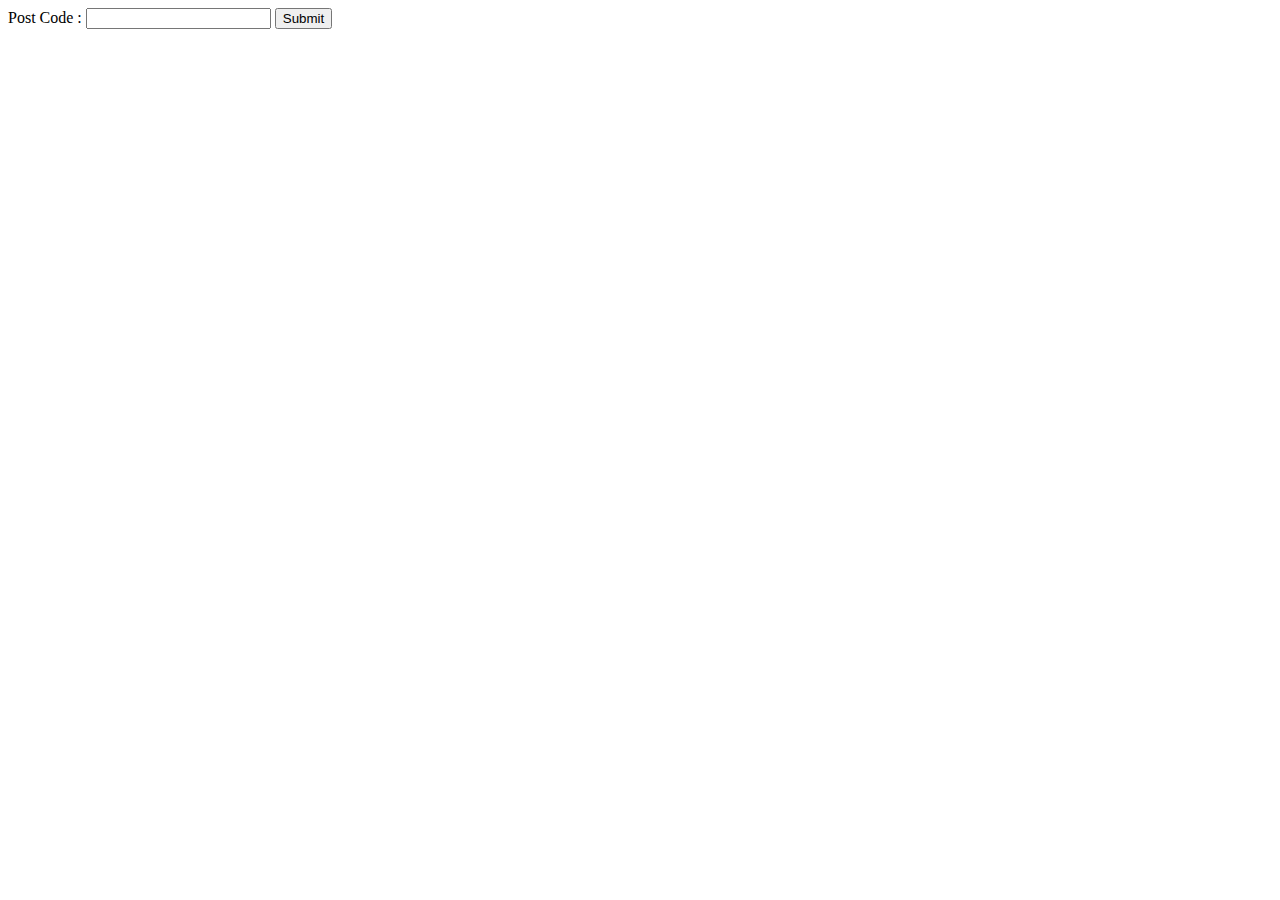
<file: index.html>
<html>
	<head>
		<title> Request Example </title>
	</head>
	<body>
		<form method="POST" action="/temperature">
		Post Code : <input type="text" name="Post code">
		<input type="submit">
		</form>
	</body>
</html>
</file>
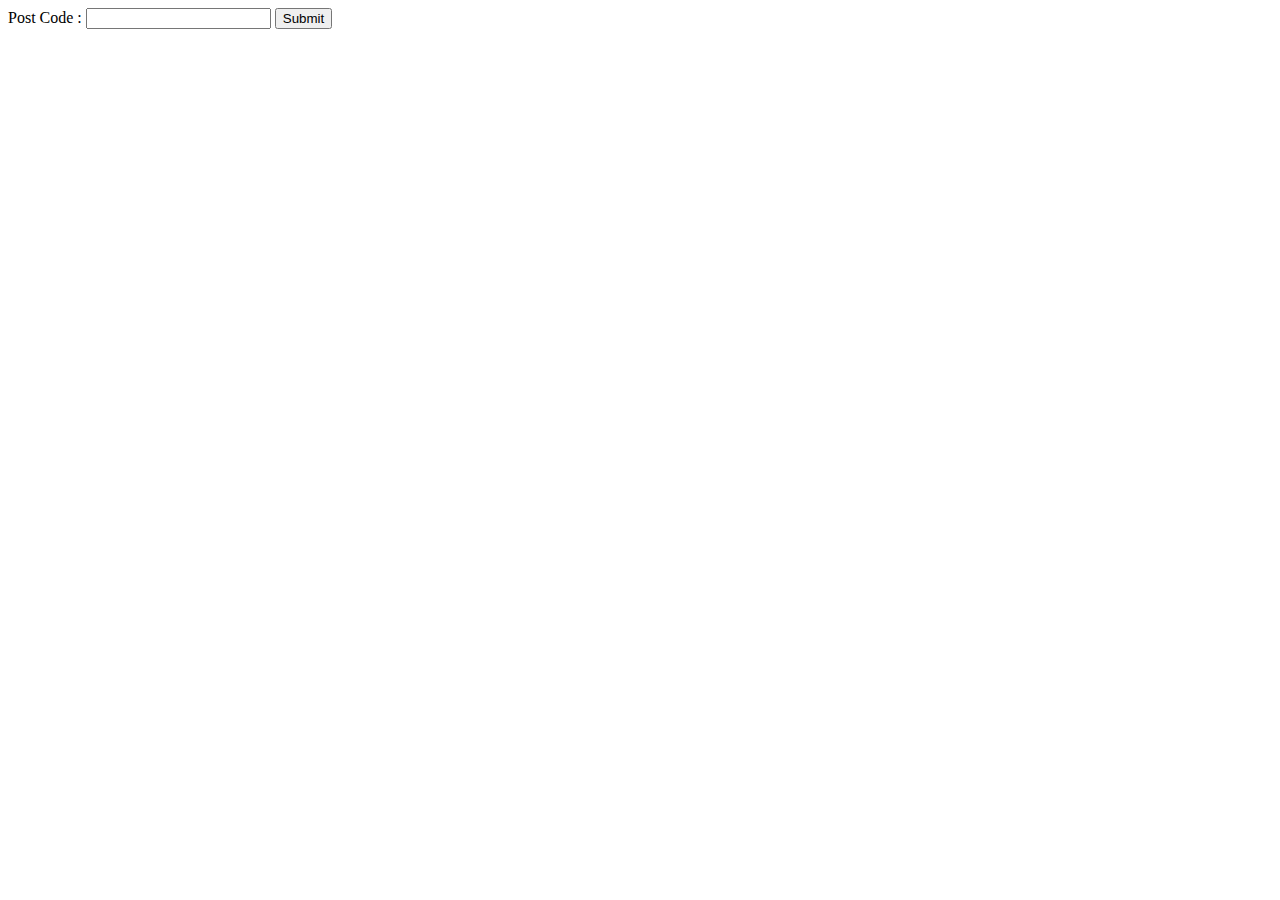
<file: Templates/index.html>
<html>
	<head>
		<title> Request Example </title>
	</head>
	<body>
		<form method="POST" action="/temperature">
		Post Code : <input type="text" name="Postcode">
		<input type="submit">
		</form>
	</body>
</html>
</file>
